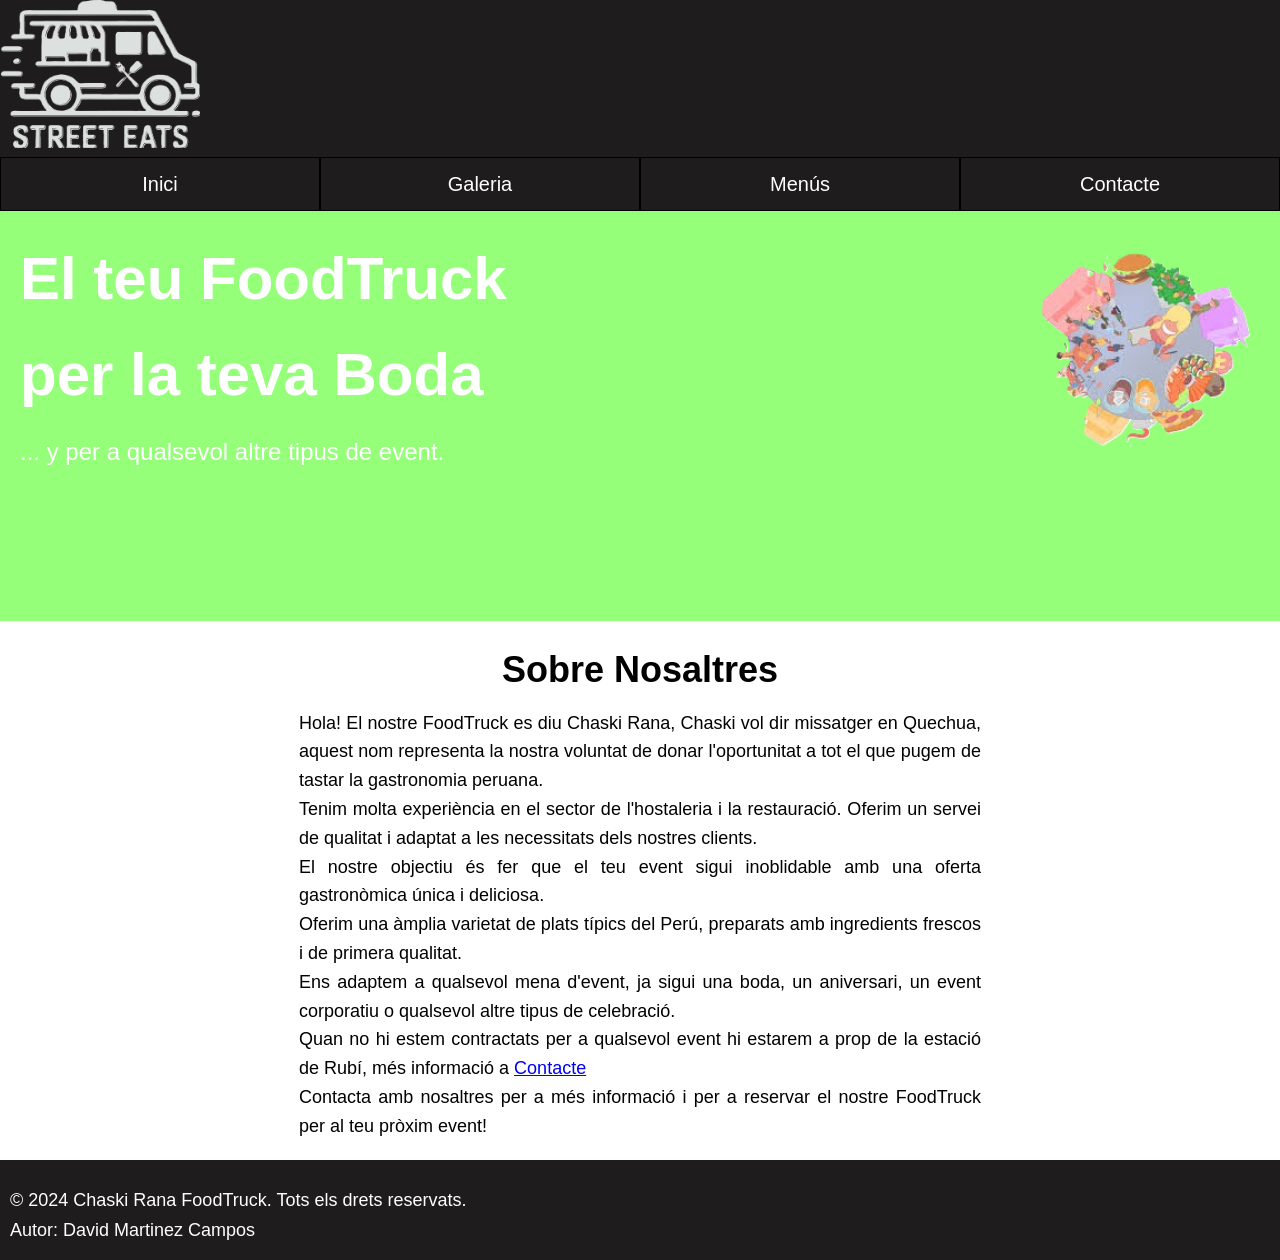
<file: HTML/Practica4/Index.html>
<!DOCTYPE html>

<html lang="ca" xmlns="http://www.w3.org/1999/xhtml">
    <head>
        <meta charset="utf-8" />
        <title></title>
        <link rel="stylesheet" href="StyleSheetP4.css">
    </head>
    <body>
        <header>
            <a href="Index.html">
                <img src="Img/Logo.png" alt="Link a pagina de inici">
            </a>
        </header>
        <nav >
            <ul>
                <li><a href="Index.html">Inici</a></li>
                <li><a href="html/Galeria.html">Galeria</a></li>
                <li><a href="html/taules.html">Menús</a></li>
                <li><a href="html/Contacte.html">Contacte</a></li>
            </ul>
        </nav>
        <section id="presentation">
            <div class="presentation-text">
                <h1>El teu FoodTruck<br>per <span id="rotating-word">la teva Boda</span></h1>
                <p>... y per a qualsevol altre tipus de event.</p>
            </div>
            <img src="Img/download.png" alt="persones felices i menjar">
        </section>
        
<!--    About Us Section    -->
        <section id="about-us">
            <h2>Sobre Nosaltres</h2>
            <p>Hola! El nostre FoodTruck es diu Chaski Rana, Chaski vol dir missatger en Quechua, 
                aquest nom representa la nostra voluntat de donar l'oportunitat a tot el que pugem de 
                tastar la gastronomia peruana.</p>
            <p>Tenim molta experiència en el sector de l'hostaleria i la restauració. 
                Oferim un servei de qualitat i adaptat a les necessitats dels nostres clients.</p>
            <p>El nostre objectiu és fer que el teu event sigui inoblidable amb una oferta gastronòmica única 
                i deliciosa.</p>
            <p>Oferim una àmplia varietat de plats típics del Perú, preparats amb ingredients frescos i de 
                primera qualitat.</p>
            <p>Ens adaptem a qualsevol mena d'event, ja sigui una boda, un aniversari, un event corporatiu o 
                qualsevol altre tipus de celebració.</p>
            <p>Quan no hi estem contractats per a qualsevol event hi estarem a prop de la estació de Rubí, més informació a 
                <span><a href="html/Contacte.html">Contacte</a></span></p>
            <p>Contacta amb nosaltres per a més informació i per a reservar el nostre FoodTruck per al teu 
                pròxim event!</p>
        </section>
        
        <footer>
            <p>© 2024 Chaski Rana FoodTruck. Tots els drets reservats.</p>
            <p>Autor: David Martinez Campos</p>
        </footer>
        <script src="js/rotator.js"></script>
    </body>
</html>
</file>
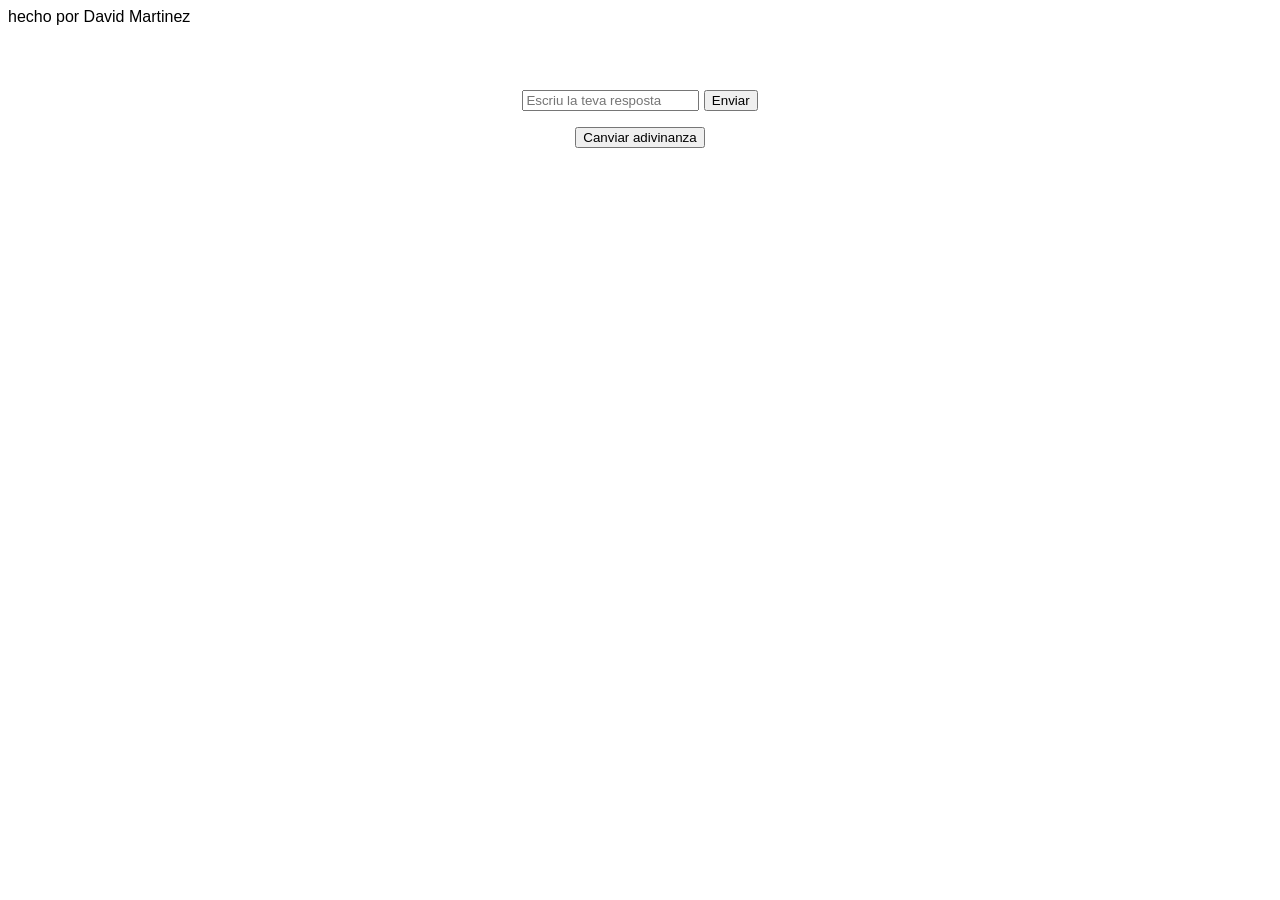
<file: Js/adivinanza.html>
<!DOCTYPE html>

<html lang="ca" xmlns="http://www.w3.org/1999/xhtml">
    <head>
        <meta charset="utf-8" />
        <meta name="viewport" content="width=device-width, initial-scale=1.0">
        <title>Adivinanza</title>
        <link rel="stylesheet" href="StyleSheetAdivina.css">
    </head>
    <body>
        <header>hecho por David Martinez</header>

        <form>
            <caption id="riddle"></caption>
            <div>
                <input type="text" id="user-answer" name="user-answer" placeholder="Escriu la teva resposta">
                <button id="submit" type="button">Enviar</button>
            </div>
        </form>
        <button id="changeRiddle">Canviar adivinanza</button>
        <div id="result"></div>
        <footer></footer>
        <script src="practica.js"></script>
    </body>
</html>
</file>
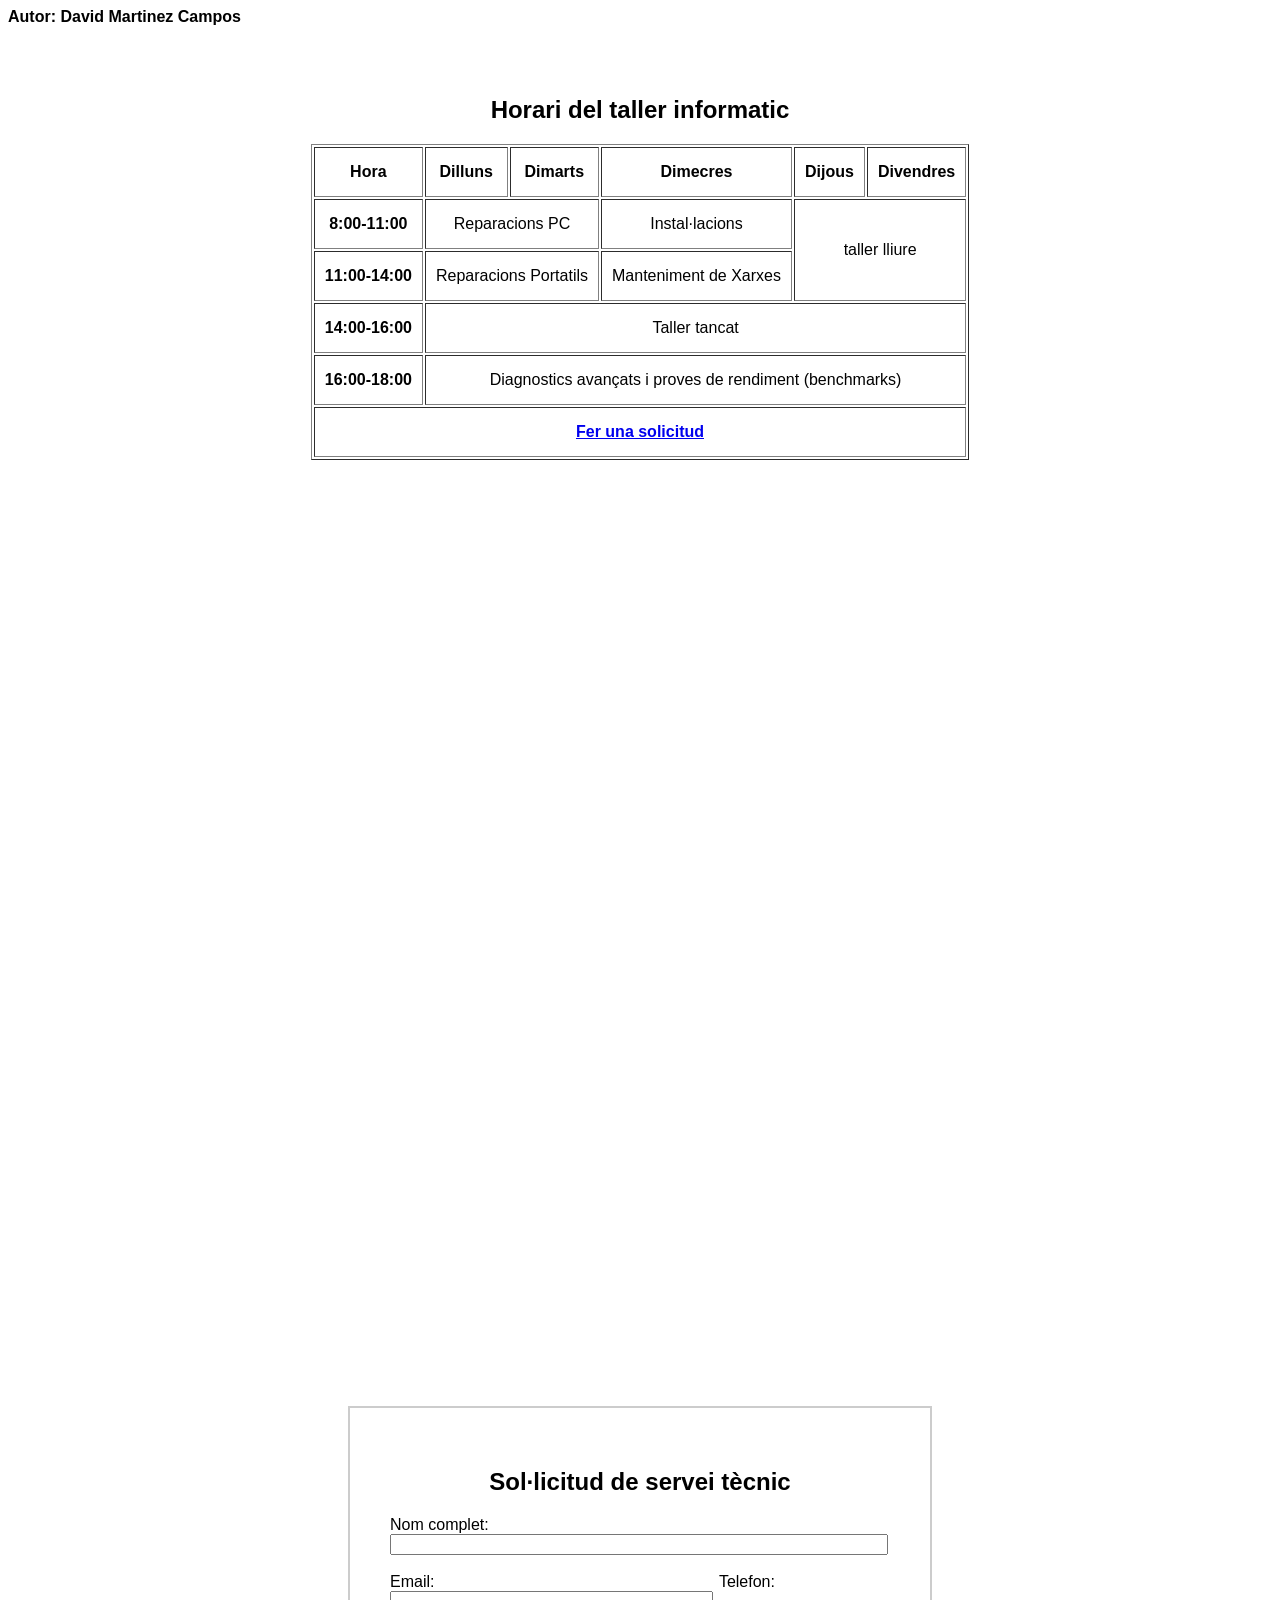
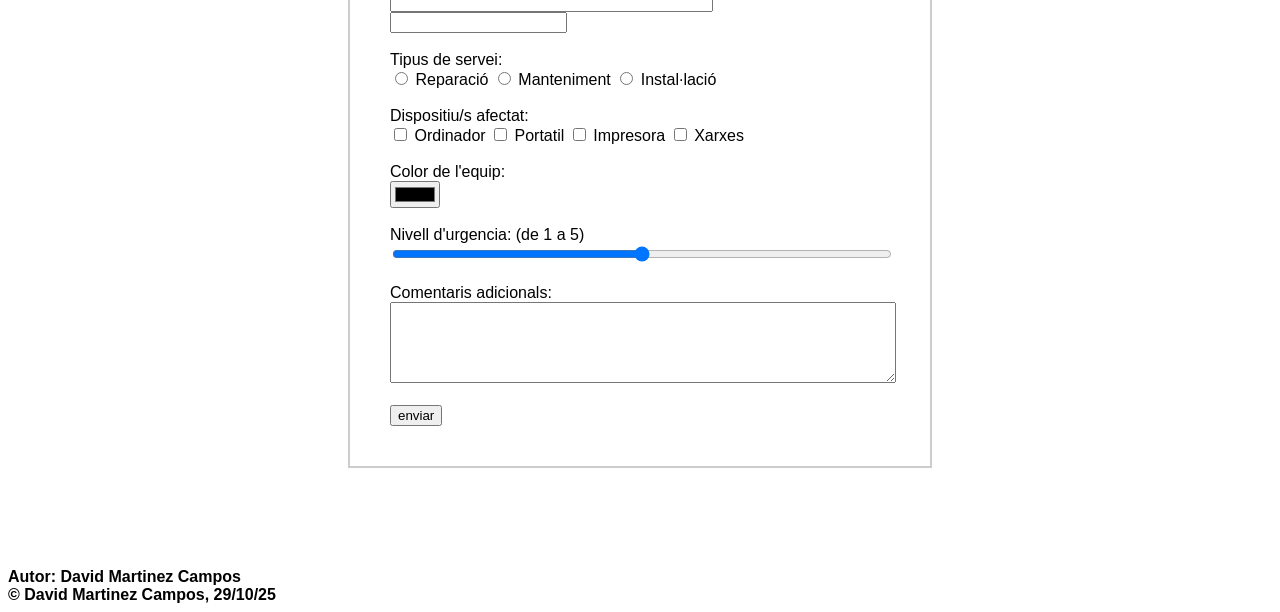
<file: HTML/css_integrado/Horari i Formulari_David_Martinez.html>
﻿<!DOCTYPE html>

<html lang="ca">
<head>
    <meta charset="utf-8" />
    <title>Horari i formulari taller</title>
    <style>
        html * {
            font-family: sans-serif, Arial;
        }
        .center {
            margin-left: auto;
            margin-right: auto;
            margin-top: 4%;
        }
        .center_text{
            text-align:center;
        }
        .forms {
            width: 500px;
            margin: 100px auto;
            padding: 40px;
            border: 2px solid #ccc;
            background-color: #FFFFFF;
        }
        input[type=text]{
            width:98%;
        }
        input[type=email]{
            width:63%;
        }
        input[type=range]{
            width:100%;
        }
        textarea{
            width: 100%;
        }
        .telefono{
            margin-left:280px;
        }
        td{
            padding:10px;
        }
        th{
            padding:10px;
        }
    </style>
</head>
<body>
    <header>
        <b>Autor: David Martinez Campos</b>
    </header>
    <section>
        <table border="1" class="center">
            <caption>
                <h2>Horari del taller informatic</h2>
            </caption>
            <thead>
                <tr style="height:50px;">
                    <th scope="col">Hora</th>
                    <th scope="col">Dilluns</th>
                    <th scope="col">Dimarts</th>
                    <th scope="col">Dimecres</th>
                    <th scope="col">Dijous</th>
                    <th scope="col">Divendres</th>
                </tr>
            </thead>
            <tbody>
                <tr style="height: 50px;">
                    <th scope="row">8:00-11:00</th>
                    <td colspan="2" class="center_text">Reparacions PC</td>
                    <td class="center_text">Instal·lacions</td>
                    <td colspan="2" rowspan="2" class="center_text">taller lliure</td>
                </tr>
                <tr style="height: 50px;">
                    <th scope="row">11:00-14:00</th>
                    <td colspan="2" class="center_text">Reparacions Portatils</td>
                    <td class="center_text">Manteniment de Xarxes</td>
                </tr>
                <tr style="height: 50px;">
                    <th scope="row">14:00-16:00</th>
                    <td colspan="5" class="center_text">Taller tancat</td>
                </tr>
                <tr style="height: 50px; ">
                    <th scope="row">16:00-18:00</th>
                    <td colspan="5" class="center_text">Diagnostics avançats i proves de rendiment (benchmarks)</td>
                </tr>
            </tbody>
            <tfoot>
                <tr style="height: 50px;">
                    <th scope="row" colspan="6" class="center_text"><a href="#solicitud">Fer una solicitud</a></th>
                </tr>
            </tfoot>
            
        </table>
    </section>
    <br />
    <br />
    <br />
    <br />
    <br />
    <br />
    <br />
    <br />
    <br />
    <br />
    <br />
    <br />
    <br />
    <br />
    <br />
    <br />
    <br />
    <br />
    <br />
    <br />
    <br />
    <br />
    <br />
    <br />
    <br />
    <br />
    <br />
    <br />
    <br />
    <br />
    <br />
    <br />
    <br />
    <br />
    <br />
    <br />
    <br />
    <br />
    <br />
    <br />
    <br />
    <br />
    <br />
    <br />
    <br />
    <br />
    <br />
    <section>
        <div id="solicitud" class="forms">
            <form action="/submit-form" method="post" name="Solicitud de servei tecnic">
                <h2 class="center_text">Sol·licitud de servei tècnic</h2>
                <label for="name">Nom complet:</label>
                <br />
                <input type="text" id="name" name="name" required>
                <br />
                <br />
                <label for="email">Email:</label>
                <label for="tlf"><span class="telefono">Telefon:</span></label>
                <br />
                <input type="email" id="email" name="email" required />
                <input type="tel" id="tlf" name="tlf" required />
                <br />
                <br />
                <label for="servei">Tipus de servei:</label>
                <br />
                <input type="radio" id="reparacio" name="servei" required />
                <label for="reparacio">Reparació</label>
                <input type="radio" id="manteniment" name="servei" required />
                <label for="manteniment">Manteniment</label>
                <input type="radio" id="instalacio" name="servei" required />
                <label for="instalacio">Instal·lació</label>
                <br />
                <br />
                <label for="dispositiu">Dispositiu/s afectat:</label>
                <br />
                <input type="checkbox" id="PC" name="dispositiu"  />
                <label type="checkbox" for="PC">Ordinador</label>
                <input type="checkbox" id="portatil" name="dispositiu"  />
                <label type="checkbox" for="portatil">Portatil</label>
                <input type="checkbox" id="impresora" name="dispositiu"  />
                <label type="checkbox" for="impresora">Impresora</label>
                <input type="checkbox" id="xarxes" name="dispositiu"  />
                <label type="checkbox" for="xarxes">Xarxes</label>
                <br />
                <br />
                <label for="color">Color de l'equip:</label>
                <br />
                <input type="color" id="color" name="color" />
                <br />
                <br />
                <label for="urgencia">Nivell d'urgencia: (de 1 a 5)</label>
                <br />
                <input type="range" id="urgencia" name="urgencia" min="1" max="5" required />
                <br />
                <br />
                <label for="comentaris">Comentaris adicionals:</label>
                <br />
                <textarea id="comentaris" name="comentaris" rows="5" cols="50"></textarea>
                <br />
                <br />
                <input type="submit" value="enviar" />
            </form>
        </div>
    </section>

    <footer>
        <b>Autor: David Martinez Campos</b>
        <br />
        <b>&copy; David Martinez Campos, 29/10/25</b>
    </footer>
</body>
</html>
</file>
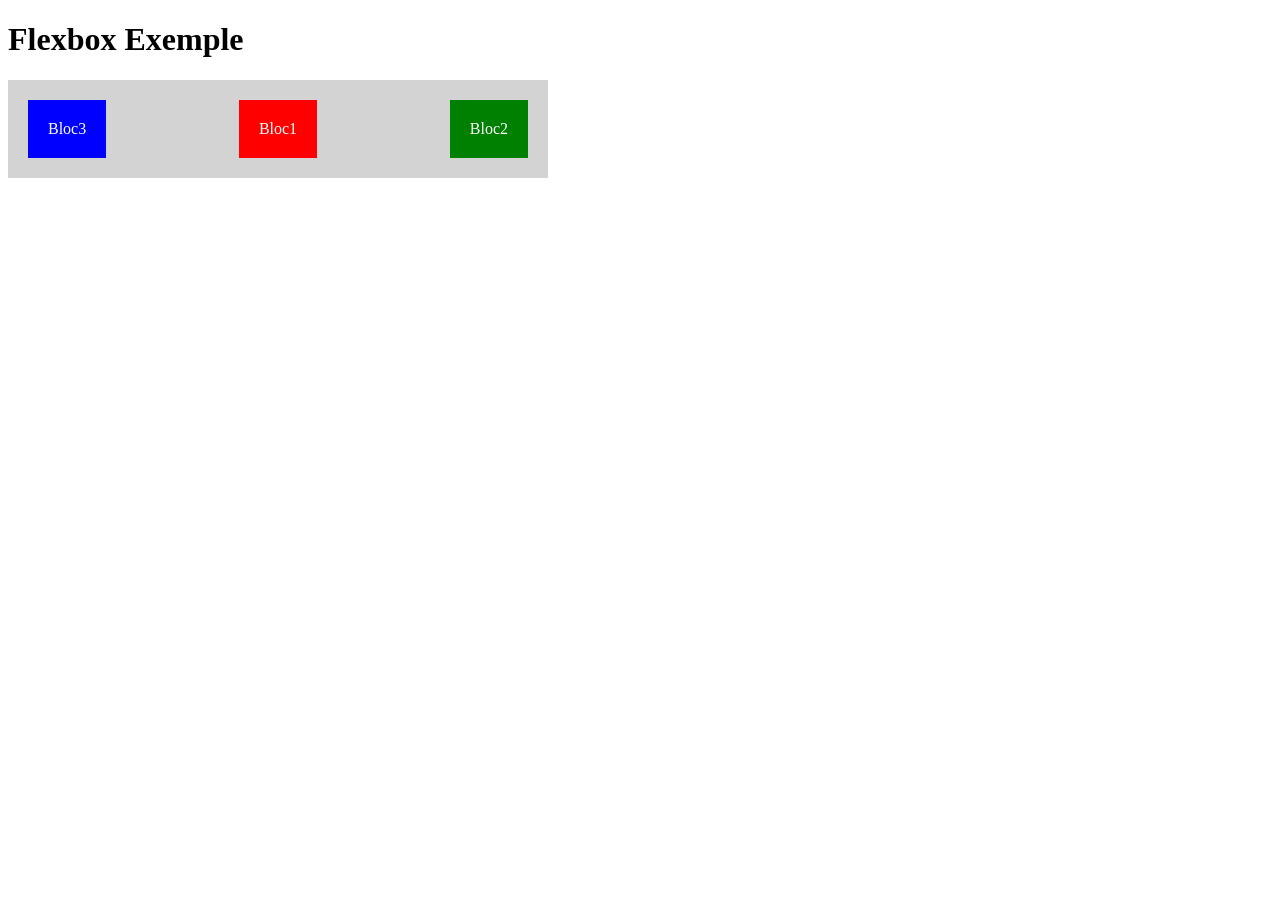
<file: HTML/FlexBox/Flexbox_exemple.html>
﻿<!DOCTYPE html>

<html lang="ca" xmlns="http://www.w3.org/1999/xhtml">
<head>
    <meta charset="utf-8" />
    <title></title>
    <link rel="stylesheet" href="Flexbox_exemple_CSS.css" />
</head>
<body>
    <h1>Flexbox Exemple</h1>
    <div class="pare">
        <div class="red">Bloc1</div>
        <div class="green">Bloc2</div>
        <div class="blue">Bloc3</div>
    </div>
</body>
</html>
</file>
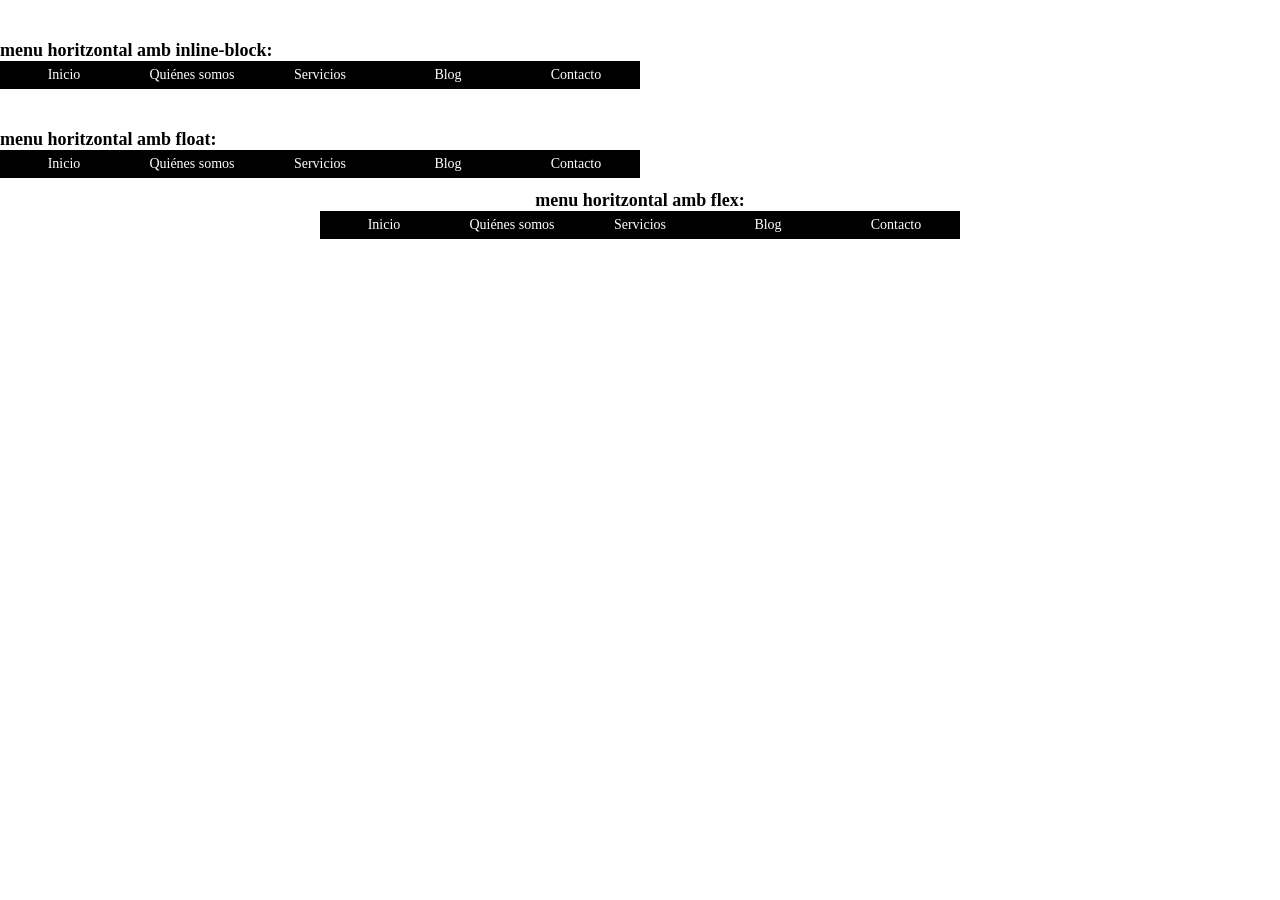
<file: HTML/Navegador_Horizontal/navegadors horitzontals_David_Martinez.html>
﻿<!DOCTYPE html>

<html lang="ca" xmlns="http://www.w3.org/1999/xhtml">
<head>
    <meta charset="utf-8" />
    <title></title>
    <link rel="stylesheet" href="navigation.css" />
</head>
<body>
    <h1>menu horitzontal amb inline-block:</h1>
    <nav>
        <ul>
            <li><a href="#">Inicio</a></li>
            <li><a href="#">Quiénes somos</a></li>
            <li><a href="#">Servicios</a></li>
            <li><a href="#">Blog</a></li>
            <li><a href="#">Contacto</a></li>
        </ul>
    </nav>
    <h1> menu horitzontal amb float:</h1>
    <div id="float">
        <ul>
            <li><a href="#">Inicio</a></li>
            <li><a href="#">Quiénes somos</a></li>
            <li><a href="#">Servicios</a></li>
            <li><a href="#">Blog</a></li>
            <li><a href="#">Contacto</a></li>
        </ul>
    </div>
    <h1 class="center"> menu horitzontal amb flex:</h1>
    <div id="flex">
        <div><a href="#">Inicio</a></div>
        <div><a href="#">Quiénes somos</a></div>
        <div><a href="#">Servicios</a></div>
        <div><a href="#">Blog</a></div>
        <div><a href="#">Contacto</a></div>
    </div>
</body>
</html>
</file>
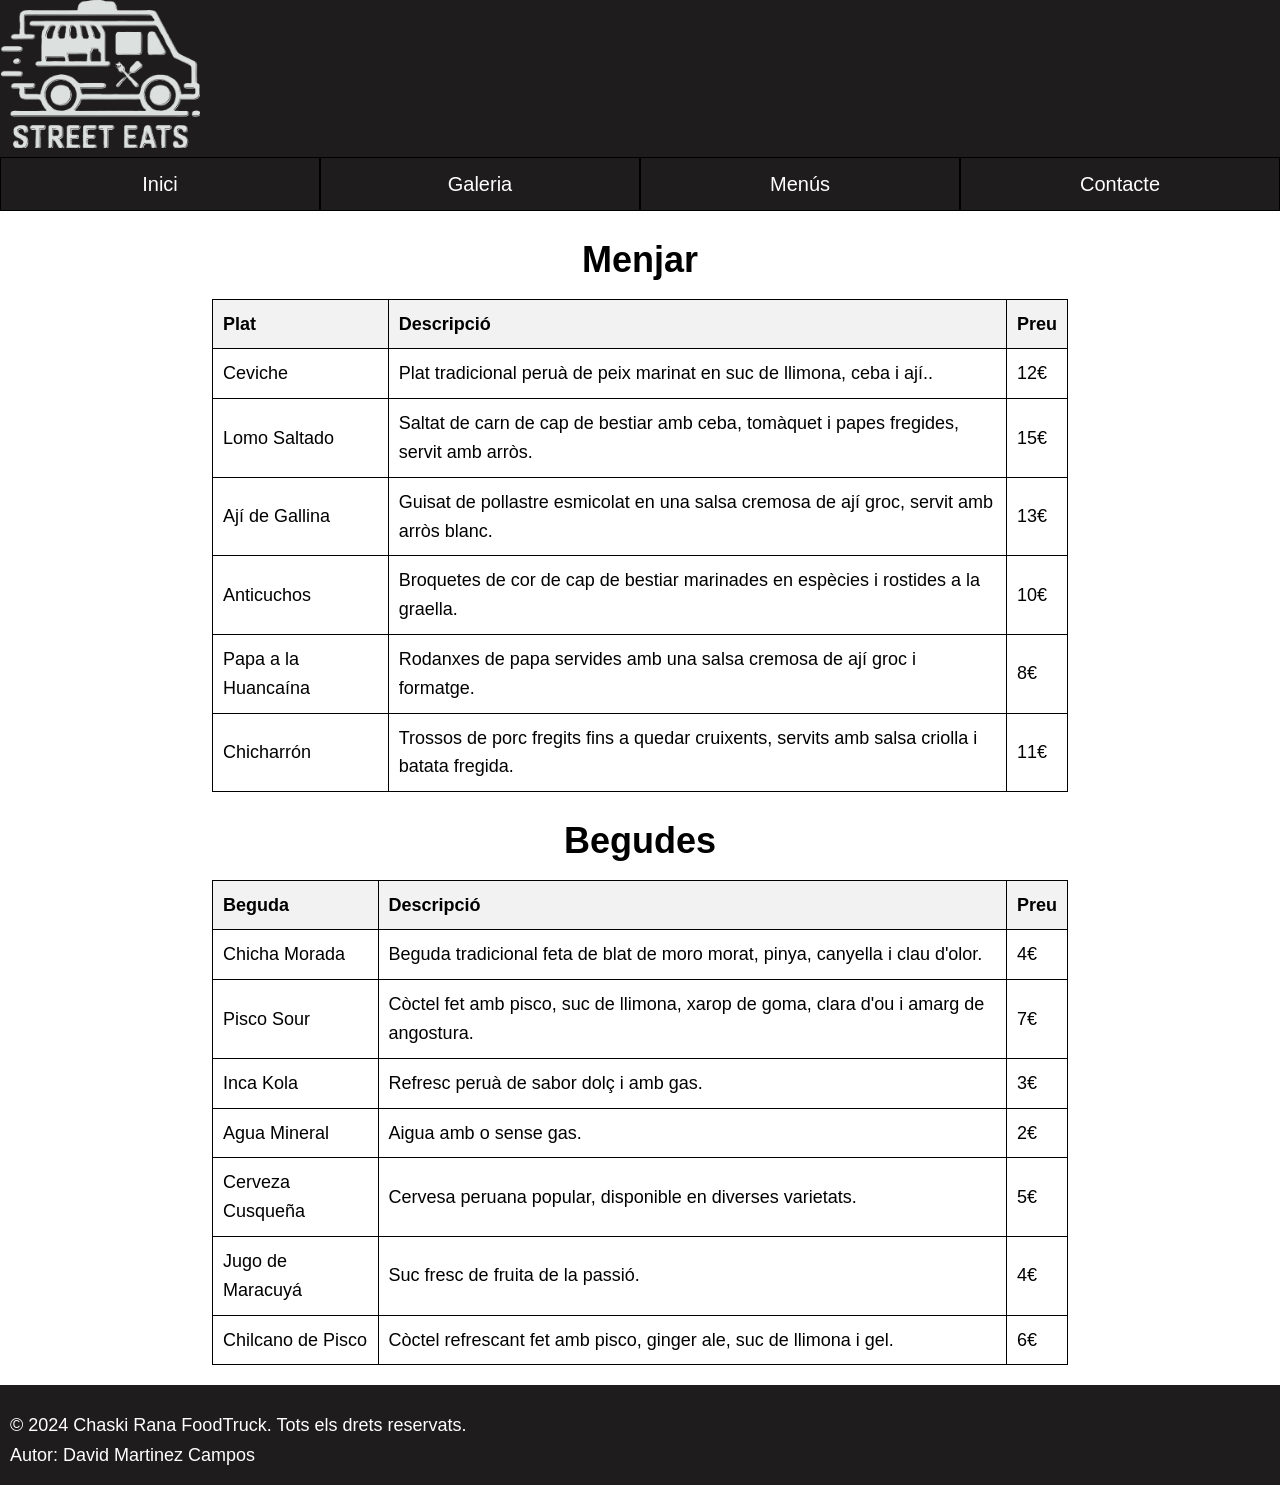
<file: HTML/Practica4/html/taules.html>
<!DOCTYPE html>

<html lang="ca" xmlns="http://www.w3.org/1999/xhtml">
    <head>
        <meta charset="utf-8" />
        <title></title>
        <link rel="stylesheet" href="../StyleSheetP4.css">
    </head>
    <body>
        <header>
            <a href="Index.html">
                <img src="../Img/Logo.png" alt="Link a pagina de inici">
            </a>
        </header>
        <nav>
            <ul>
                <li><a href="../Index.html">Inici</a></li>
                <li><a href="Galeria.html">Galeria</a></li>
                <li><a href="taules.html">Menús</a></li>
                <li><a href="Contacte.html">Contacte</a></li>
            </ul>
        </nav>
        <section id="menu">
<!-- tables for menu items -->
            <table>
                <caption><h2>Menjar</h2></caption>
                <tr>
                    <th>Plat</th>
                    <th>Descripció</th>
                    <th>Preu</th>
                </tr>
                <tr>
                    <td>Ceviche</td>
                    <td>Plat tradicional peruà de peix marinat en suc de llimona, ceba i ají..</td>
                    <td>12€</td>
                </tr>
                <tr>
                    <td>Lomo Saltado</td>
                    <td>Saltat de carn de cap de bestiar amb ceba, tomàquet i papes fregides, servit amb arròs.</td>
                    <td>15€</td>
                </tr>
                <tr>
                    <td>Ají de Gallina</td>
                    <td>Guisat de pollastre esmicolat en una salsa cremosa de ají groc, servit amb arròs blanc.</td>
                    <td>13€</td>
                </tr>
                <tr>
                    <td>Anticuchos</td>
                    <td>Broquetes de cor de cap de bestiar marinades en espècies i rostides a la graella.</td>
                    <td>10€</td>
                </tr>
                <tr>
                    <td>Papa a la Huancaína</td>
                    <td>Rodanxes de papa servides amb una salsa cremosa de ají groc i formatge.</td>
                    <td>8€</td>
                </tr>
                <tr>
                    <td>Chicharrón</td>
                    <td>Trossos de porc fregits fins a quedar cruixents, servits amb salsa criolla i batata fregida.</td>
                    <td>11€</td>
                </tr>
            </table>
            <table>
                <caption><h2>Begudes</h2></caption>
                <tr>
                   <th>Beguda</th>
                   <th>Descripció</th>
                   <th>Preu</th>
                </tr>
                <tr>
                    <td>Chicha Morada</td>
                    <td>Beguda tradicional feta de blat de moro morat, pinya, canyella i clau d'olor.</td>
                    <td>4€</td>
                </tr>
                <tr>
                    <td>Pisco Sour</td>
                    <td>Còctel fet amb pisco, suc de llimona, xarop de goma, clara d'ou i amarg de angostura.</td>
                    <td>7€</td>
                </tr>
                <tr>
                    <td>Inca Kola</td>
                    <td>Refresc peruà de sabor dolç i amb gas.</td>
                    <td>3€</td>
                </tr>
                <tr>
                    <td>Agua Mineral</td>
                    <td>Aigua amb o sense gas.</td>
                    <td>2€</td>
                </tr>
                <tr>
                    <td>Cerveza Cusqueña</td>
                    <td>Cervesa peruana popular, disponible en diverses varietats.</td>
                    <td>5€</td>
                </tr>
                <tr>
                    <td>Jugo de Maracuyá</td>
                    <td>Suc fresc de fruita de la passió.</td>
                    <td>4€</td>
                </tr>
                <tr>
                    <td>Chilcano de Pisco</td>
                    <td>Còctel refrescant fet amb pisco, ginger ale, suc de llimona i gel.</td>
                    <td>6€</td>
                </tr>
            </table>
        </section>
        
        <footer>
            <p>© 2024 Chaski Rana FoodTruck. Tots els drets reservats.</p>
            <p>Autor: David Martinez Campos</p>
        </footer>
    </body>
</html>
</file>
<file: HTML/Practica4/StyleSheetP4.css>
﻿/* global styles and some reset */
html * {
    margin: 0px;
    padding: 0px;
    font-family: "Roboto", sans-serif;
    font-optical-sizing: auto;
    font-style: normal;
    box-sizing: border-box;
    font-size: 18px;
    line-height: 1.6;
}

/* header styles */
header { 
    min-width: 100%;
    background-color:#1E1C1C;
    top: 0;
}
header img{
    width: 200px;
}

/* footer styles */
footer {
    height: 100px;
    background-color: #1E1C1C;
    display: flex;
    flex-direction: column;
    align-items: flex-start;
    justify-content: center;
    gap: 10px;
}
footer p {
    margin-top: 10px;
    color: #fff;
    line-height: 10px;
    margin-left: 10px;
}

/* navigation styles */
nav {
    position: sticky;
    top:0;
    display: flex;
    width: 100%;
    justify-content: center;
}
nav a {
    text-decoration: none;
    color: inherit;
    font-size: 20px;
    display: block;
    width: 100%;
    padding: 10px 0;
}
nav ul {
    display: flex;
    width: 100%;
    list-style: none;
}
nav li {
    flex: 1 1 0;
    background-color: #1E1C1C;
    border: 1px solid #000;
    text-align: center;
    color: #fff;
}
nav li:hover {
    background-color: #fff;
    color: #000;
}

/* presentation styles */
#presentation {
    background-color: #95FF7A;
    height: 410px;
    display: flex;
    flex-direction: row;
    align-items: flex-start;
    justify-content: space-between;
    gap: 10px;
    padding: 20px; /* space from top and left */
}
#presentation h1 {
    font-size: 60px;
    text-align: left;
    color: #fff;
}
#presentation p {
    font-size: 24px;
    color: #fff;
    margin-top: 0;
}
#presentation .presentation-text {
    display: flex;
    flex-direction: column;
    gap: 10px;
    flex: 1 1 auto;
    max-width: 60%;
}
#presentation img {
    width: 250px;
    flex: 0 0 auto;
}
/* media query to stack presentation elements on small screens */
@media (max-width: 767px) {
    #presentation {
        flex-direction: column;
        align-items: flex-start;
        height: auto;
    }
    #presentation img {
        width: 200px;
        margin-top: 10px;
    }
    #presentation h1 {
        font-size: 40px;
    }
}
/* rotating-word styles (fade transition) */
#rotating-word {
    display: inline-block;
    transition: opacity .4s ease;
    opacity: 1;
    font-size: 60px;
}
.hidden {
    opacity: 0;
}


/*about us styles */
@media (min-width: 768px) {
    #about-us p {
        width: 55%;
    }
}
@media(max-width: 767px) {
    #about-us p {
        width: 90%;
    }
}

#about-us {
    padding: 20px;
}
#about-us h2 {
    font-size: 36px;
    margin-bottom: 10px;
    text-align: center;
}
#about-us p {
    font-size: 18px;
    line-height: 1.6;
    text-align: justify;
    margin: auto;
}


/*styles for menu page*/
#menu {
    padding: 20px;
    display: flex;
    max-width:70%;
    flex-direction: column;
    margin: auto;
    gap: 20px;
}
#menu h2 {
    font-size: 36px;
    margin-bottom: 10px;
    text-align: center;
}
#menu table {
    width: 100%;
    border-collapse: collapse;
}
#menu th, #menu td {
    border: 1px solid #000;
    padding: 10px;
    text-align: left;
}
#menu th {
    background-color: #f2f2f2;
}

/* styles for contact page */
#img-link {
    width: 20px;
    height: 20px;
    margin-left: 5px;
    vertical-align: middle;
}
#contacte {
    display: flex;
    flex-direction: row;
    
}
#contacte h2 {
    font-size: 36px;
    margin-bottom: 10px;
}
#text-contacte {
    padding: 20px;
    max-width: 70%;
    display: flex;
    flex-direction: column;
    width: 1fr;
}
#text-contacte ul {
    list-style: none;
    padding: 5px;
}
/* styles for form */
#form {
    max-width: 100%;
    display: flex;
    flex-direction: column;
    width: 1fr;
}
#form h2 {
    font-size: 36px;
    margin-bottom: 10px;
    margin-top: 10px;
    
}
#form input, textarea, select {
  display: block;
  width: 100%;
  max-width: 800px;
}
#form .button {
    padding: 10px;
    font-size: 16px;
    background-color: #1E1C1C;
    color: #fff;
    border: none;
    max-width: 200px;
}
/* styles for map */
#ubicacio {
    padding: 20px;
    max-width: 70%;
    display: flex;
    flex-direction: column;
    width: 1fr;
}
iframe {
    border: 0;
    width: 100%;
    height: 600px;
}


/* styles for the image gallery */
#gallery {
    padding: 20px;
    max-width: 100%;
    display: grid;
    grid-template-columns: repeat(4, 1fr);
    width: 1fr;
    gap: 20px;
    justify-content: space-around;
}
#gallery img {
  width: 100%;
  height: 200px;           /* fixed tile height */
  object-fit: cover;       /* crop to fill */
  display: block;
}
</file>
<file: Js/StyleSheetAdivina.css>
﻿html{
  font-family: "Roboto", sans-serif;
  font-optical-sizing: auto;
  font-style: normal;
  margin: 0px;
}
form{
  display: flex;
  flex-direction: column;
  align-items: center;
  margin-top: 4rem;
  gap: 1rem;
}
#changeRiddle{
  display: block;
  margin: 1rem auto;
}
img{
  width: 200px;
}
#result{
  margin-top: 2rem;
  text-align: center;
  align-items: center;
}
.wrong{
  background-color: #9c0000;
  color:white
}
.correct{
  background-color: lightgreen;
  color: black;
}
.lose{
  background-color: black;
  color: white;
}
</file>
<file: HTML/FlexBox/Flexbox_exemple_CSS.css>
﻿.pare {
    background-color: #D3D3D3;
    padding: 20px;
    width: 500px;
    display: flex;
    flex-direction: row;
    justify-content: space-between;
}
.pare div {
    padding: 20px;
    text-align: center;
    color: white;
}
.red {
    background-color:red;
    order:2;
}

.green {
    background-color: green;
    order:3;
}

.blue {
    background-color: blue;
    order:1;
}
</file>
<file: HTML/Navegador_Horizontal/navigation.css>
﻿*{ margin:0; padding:0; box-sizing:border-box; font-size:0;}


h1{
    margin-top:40px;
    font-size:large;
}
.center{
    text-align:center;
}

nav a {
    text-decoration:none;
    color:inherit;
    font-size:14px;
}
nav li {
    display: inline-block;
    width: 10%;
    padding: 5px 5px;
    background-color: #000;
    border: 1px solid #000;
    text-align: center;
    color: #fff;
}
nav li:hover{
    background-color:#fff;
    color:#000;
}


#float a {
    text-decoration: none;
    color: inherit;
    font-size: 14px;
}
#float li {
    float: left;
    width: 10%;
    padding: 5px 5px;
    background-color: #000;
    border: 1px solid #000;
    text-align: center;
    color: #fff;
}
#float li:hover {
        background-color: #fff;
        color: #000;
}


#flex {
    display: flex;
    justify-content: center;
    flex-direction:row;
    width:100%
}
#flex a {
    text-decoration: none;
    color: inherit;
    font-size: 14px;
}
#flex div {
    text-align:center;
    width:10%;
    padding: 5px 5px;
    background-color: #000;
    border: 1px solid #000;
    color: #fff;
}
#flex div:hover {
    background-color: #fff;
    color: #000;
}
</file>
